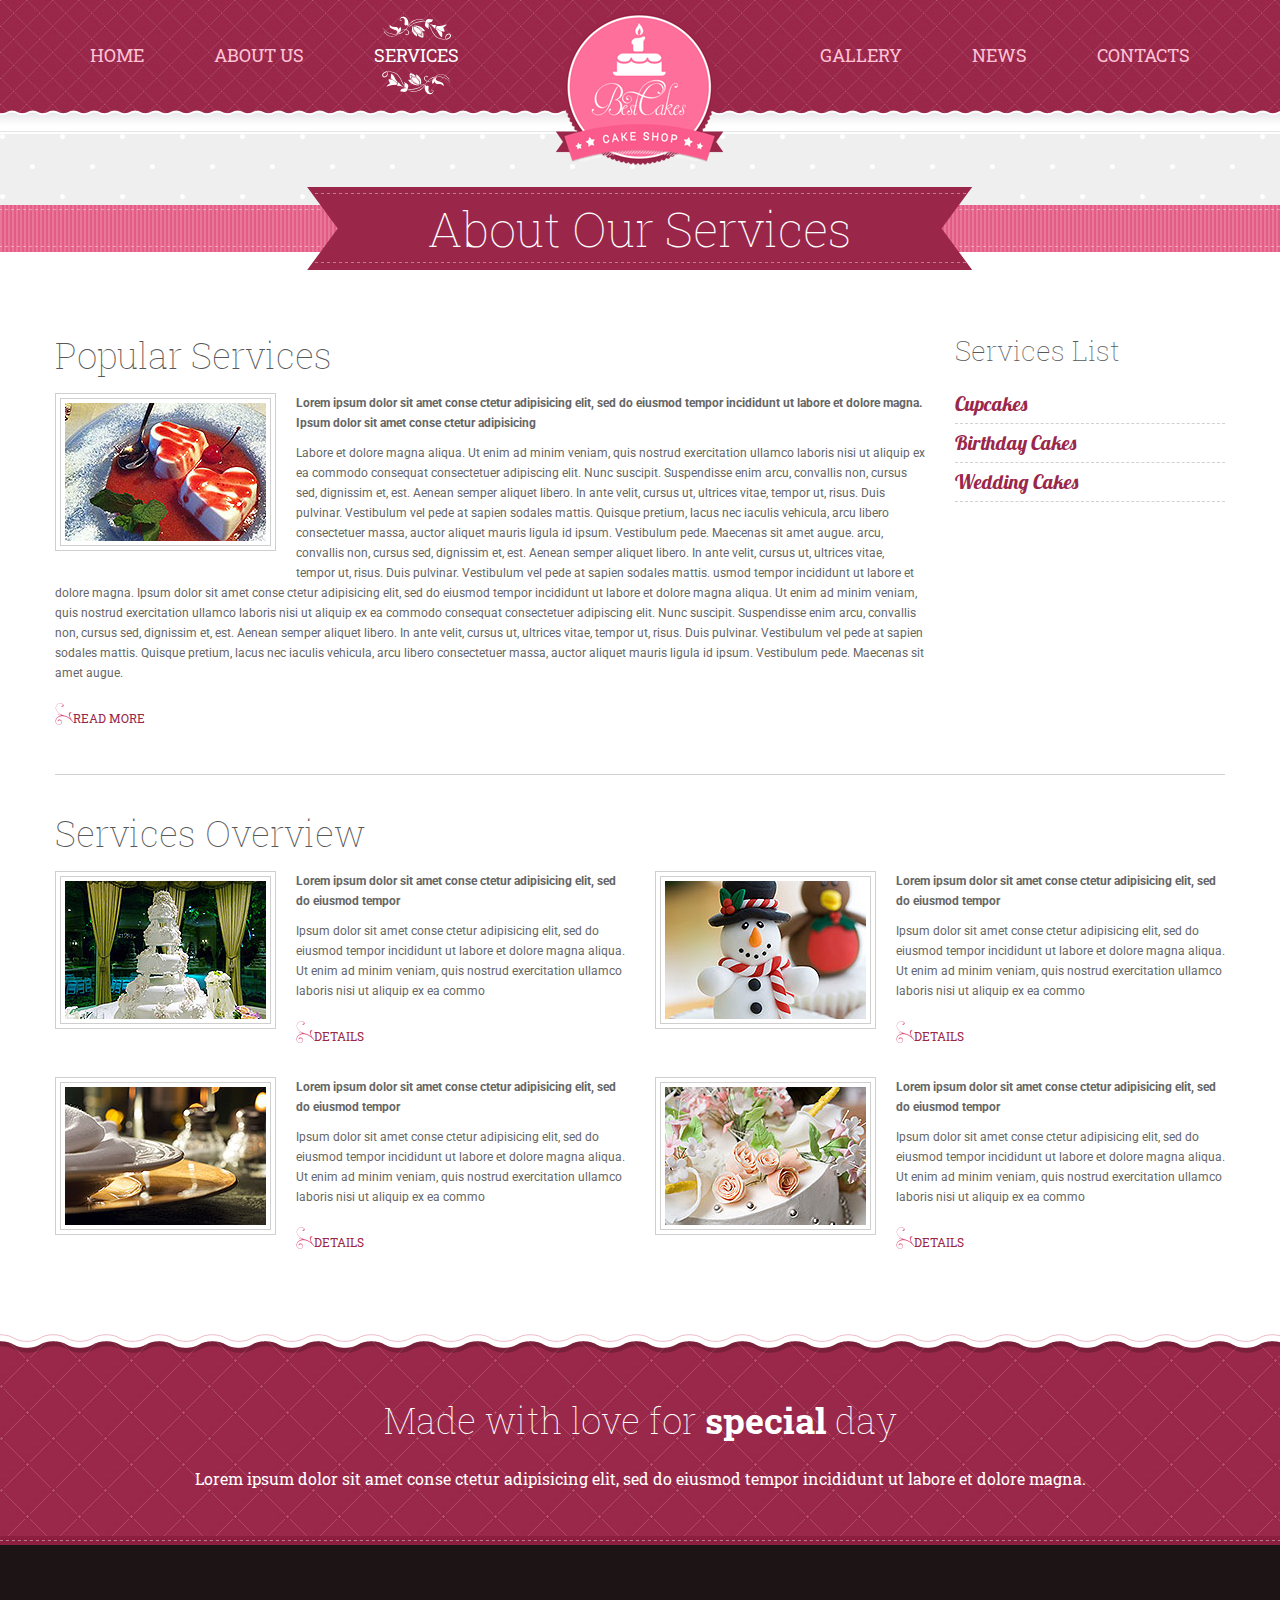
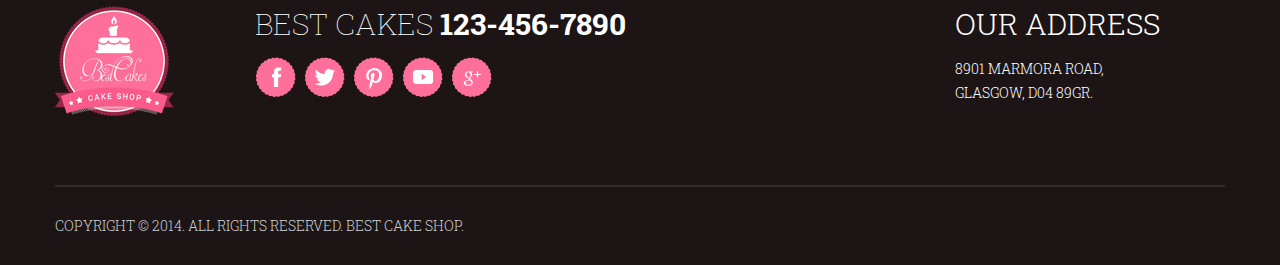
<file: index-2.html>
<!DOCTYPE html>
<html lang="en">
<head>
<title>services</title>
<meta charset="utf-8">
<meta name="viewport" content="width=device-width, initial-scale=1.0">
<meta name="description" content="Your description">
<meta name="keywords" content="Your keywords">
<meta name="author" content="Your name">
<link rel="icon" href="images/favicon.ico" type="image/x-icon">
<link rel="shortcut icon" href="images/favicon.ico" type="image/x-icon" />

<link rel="stylesheet" href="css/bootstrap.css" type="text/css" media="screen">
<link rel="stylesheet" href="css/bootstrap-responsive.css" type="text/css" media="screen">
<link rel="stylesheet" href="css/style.css" type="text/css" media="screen">

<script type="text/javascript" src="js/jquery.js"></script>
<script type="text/javascript" src="js/jquery.easing.1.3.js"></script>
<script type="text/javascript" src="js/superfish.js"></script>

<script type="text/javascript" src="js/jquery.ui.totop.js"></script>

<script>
$(document).ready(function() {
	//





}); //
$(window).load(function() {
	//

}); //
</script>
<!--[if lt IE 8]>
		<div style='text-align:center'><a href="http://www.microsoft.com/windows/internet-explorer/default.aspx?ocid=ie6_countdown_bannercode"><img src="http://www.theie6countdown.com/images/upgrade.jpg"border="0"alt=""/></a></div>
	<![endif]-->

<!--[if lt IE 9]>
  <script src="http://html5shim.googlecode.com/svn/trunk/html5.js"></script>
  <link rel="stylesheet" href="css/ie.css" type="text/css" media="screen">
<![endif]-->
</head>

<body class="not-front">
<div id="main">

<div class="cake1"></div>
<div class="cake2"></div>
<div class="cake3"></div>
<div class="cake4"></div>

<div class="top1_wrapper">
<div class="top1_wrapper2">
<div class="container">
<div class="row">
<div class="span12">
<div class="top1 clearfix">

<header><div class="logo_wrapper"><a href="index.html" class="logo"><img src="images/logo.png" alt=""></a></div></header>

<div class="navbar navbar_">
	<div class="navbar-inner navbar-inner_">
		<a class="btn btn-navbar btn-navbar_" data-toggle="collapse" data-target=".nav-collapse_">
			<span class="icon-bar"></span>
			<span class="icon-bar"></span>
			<span class="icon-bar"></span>
		</a>
		<div class="nav-collapse nav-collapse_ collapse clearfix">
<ul class="nav nav_left sf-menu clearfix">
	<li><a href="index.html">Home</a></li>
	<li class="sub-menu sub-menu-1"><a href="index-1.html">about us</a>
		<ul>
			<li><a href="index-1.html">Who We Are</a></li>
			<li><a href="index-1.html">Our Team</a></li>
			<li><a href="index-1.html">Testimonials</a></li>
			<li><a href="index-1.html">Blog</a></li>
			<li><a href="404.html">404 page</a></li>
		</ul>
	</li>
	<li class="active"><a href="index-2.html">services</a></li>
</ul>

<ul class="nav nav_right sf-menu clearfix">
	<li><a href="index-3.html">gallery</a></li>
	<li><a href="index-4.html">news</a></li>
	<li><a href="index-5.html">contacts</a></li>
</ul>
		</div>
	</div>
</div>



</div>
</div>
</div>
</div>
</div>
</div>

<div class="top2_wrapper">
<div class="container">
<div class="row">
<div class="span12">

<div class="top2 clearfix">





</div>

</div>
</div>
</div>
</div>

<div class="h1_wrapper">
<div class="">
<div class="">
<div class="clearfix">
<div class="h1_inner">
<h1>About Our Services</h1>
</div>
</div>
</div>
</div>
</div>

<div id="content">
<div class="container">
<div class="row">
<div class="span9">

<h2>Popular Services</h2>

<div class="thumb1">
	<div class="thumbnail clearfix">
		<figure class="img-polaroid"><div class="figure_inner"><img src="images/services01.jpg" alt=""></div></figure>
		<div class="caption">
			<p>
				<b>
					Lorem ipsum dolor sit amet conse ctetur adipisicing elit, sed do eiusmod tempor incididunt ut labore et dolore magna. Ipsum dolor sit amet conse ctetur adipisicing
				</b>
			</p>
			<p>
				Labore et dolore magna aliqua. Ut enim ad minim veniam, quis nostrud exercitation ullamco laboris nisi ut aliquip ex ea commodo consequat consectetuer adipiscing elit. Nunc suscipit. Suspendisse enim arcu, convallis non, cursus sed, dignissim et, est. Aenean semper aliquet libero. In ante velit, cursus ut, ultrices vitae, tempor ut, risus. Duis pulvinar. Vestibulum vel pede at sapien sodales mattis. Quisque pretium, lacus nec iaculis vehicula, arcu libero consectetuer massa, auctor aliquet mauris ligula id ipsum. Vestibulum pede. Maecenas sit amet augue. arcu, convallis non, cursus sed, dignissim et, est. Aenean semper aliquet libero. In ante velit, cursus ut, ultrices vitae, tempor ut, risus. Duis pulvinar. Vestibulum vel pede at sapien sodales mattis. usmod tempor incididunt ut labore et dolore magna. Ipsum dolor sit amet conse ctetur adipisicing elit, sed do eiusmod tempor incididunt ut labore et dolore magna aliqua. Ut enim ad minim veniam, quis nostrud exercitation ullamco laboris nisi ut aliquip ex ea commodo consequat consectetuer adipiscing elit. Nunc suscipit. Suspendisse enim arcu, convallis non, cursus sed, dignissim et, est. Aenean semper aliquet libero. In ante velit, cursus ut, ultrices vitae, tempor ut, risus. Duis pulvinar. Vestibulum vel pede at sapien sodales mattis. Quisque pretium, lacus nec iaculis vehicula, arcu libero consectetuer massa, auctor aliquet mauris ligula id ipsum. Vestibulum pede. Maecenas sit amet augue.
			</p>
			<a href="#" class="button1">read more</a>
		</div>
	</div>
</div>



</div>
<div class="span3">

<h3>Services List</h3>

<ul class="ul0">
	<li><a href="#">Cupcakes</a></li>
	<li><a href="#">Birthday Cakes</a></li>
	<li><a href="#">Wedding Cakes</a></li>
</ul>


</div>
</div>

<div class="line1"></div>

<h2>Services Overview</h2>

<div class="row">
<div class="span6">

<div class="thumb1">
	<div class="thumbnail clearfix">
		<figure class="img-polaroid"><div class="figure_inner"><img src="images/services02.jpg" alt=""></div></figure>
		<div class="caption">
			<p>
				<b>
					Lorem ipsum dolor sit amet conse ctetur adipisicing elit, sed do eiusmod tempor
				</b>
			</p>
			<p>
				Ipsum dolor sit amet conse ctetur adipisicing elit, sed do eiusmod tempor incididunt ut labore et dolore magna aliqua. Ut enim ad minim veniam, quis nostrud exercitation ullamco laboris nisi ut aliquip ex ea commo
			</p>
			<a href="#" class="button1">details</a>
		</div>
	</div>
</div>

</div>
<div class="span6">

<div class="thumb1">
	<div class="thumbnail clearfix">
		<figure class="img-polaroid"><div class="figure_inner"><img src="images/services03.jpg" alt=""></div></figure>
		<div class="caption">
			<p>
				<b>
					Lorem ipsum dolor sit amet conse ctetur adipisicing elit, sed do eiusmod tempor
				</b>
			</p>
			<p>
				Ipsum dolor sit amet conse ctetur adipisicing elit, sed do eiusmod tempor incididunt ut labore et dolore magna aliqua. Ut enim ad minim veniam, quis nostrud exercitation ullamco laboris nisi ut aliquip ex ea commo
			</p>
			<a href="#" class="button1">details</a>
		</div>
	</div>
</div>

</div>


</div>

<div class="row">
<div class="span6">

<div class="thumb1">
	<div class="thumbnail clearfix">
		<figure class="img-polaroid"><div class="figure_inner"><img src="images/services04.jpg" alt=""></div></figure>
		<div class="caption">
			<p>
				<b>
					Lorem ipsum dolor sit amet conse ctetur adipisicing elit, sed do eiusmod tempor
				</b>
			</p>
			<p>
				Ipsum dolor sit amet conse ctetur adipisicing elit, sed do eiusmod tempor incididunt ut labore et dolore magna aliqua. Ut enim ad minim veniam, quis nostrud exercitation ullamco laboris nisi ut aliquip ex ea commo
			</p>
			<a href="#" class="button1">details</a>
		</div>
	</div>
</div>

</div>
<div class="span6">

<div class="thumb1">
	<div class="thumbnail clearfix">
		<figure class="img-polaroid"><div class="figure_inner"><img src="images/services05.jpg" alt=""></div></figure>
		<div class="caption">
			<p>
				<b>
					Lorem ipsum dolor sit amet conse ctetur adipisicing elit, sed do eiusmod tempor
				</b>
			</p>
			<p>
				Ipsum dolor sit amet conse ctetur adipisicing elit, sed do eiusmod tempor incididunt ut labore et dolore magna aliqua. Ut enim ad minim veniam, quis nostrud exercitation ullamco laboris nisi ut aliquip ex ea commo
			</p>
			<a href="#" class="button1">details</a>
		</div>
	</div>
</div>

</div>


</div>
</div>
</div>

<div class="bot1_wrapper">
<div class="bot1_wrapper2">
<div class="container">
<div class="row">
<div class="span12">
<div class="bot1 clearfix">
<div class="slogan2">
<div class="txt1">Made with love for <span>special</span> day</div>
<div class="txt2">Lorem ipsum dolor sit amet conse ctetur adipisicing elit, sed do eiusmod tempor incididunt ut labore et dolore magna. </div>
</div>
</div>
</div>
</div>
</div>
</div>
</div>

<div class="bot2_wrapper">
<div class="container">
<div class="row">
<div class="span12">
<div class="bot2">
<div class="row">
<div class="span2 block1">
<div class="logo_wrapper2"><a href="index.html" class="logo"><img src="images/logo2.png" alt=""></a></div>
</div>
<div class="span7 block2">
<div class="phone1">Best cakes <span>123-456-7890</span></div>

<div class="social_wrapper">
	<ul class="social clearfix">
	    <li><a href="#"><img src="images/social_ic1.png"></a></li>
	    <li><a href="#"><img src="images/social_ic2.png"></a></li>
	    <li><a href="#"><img src="images/social_ic3.png"></a></li>
	    <li><a href="#"><img src="images/social_ic4.png"></a></li>
	    <li><a href="#"><img src="images/social_ic5.png"></a></li>
	</ul>
</div>

</div>
<div class="span3 block3">
<div class="bot2_title">Our Address</div>
<div class="adress1">
8901 Marmora Road,<br>Glasgow, D04 89GR.
</div>
</div>
</div>
</div>
<footer>Copyright  &copy; 2014. All rights reserved. Best cake shop.</footer>
</div>
</div>
</div>
</div>








</div>
<script type="text/javascript" src="js/bootstrap.js"></script>
</body>
</html>
</file>
<file: css/style.css>
/* GOOGLE FONTS */
@import url(http://fonts.googleapis.com/css?family=Roboto:400);
@import url(http://fonts.googleapis.com/css?family=Roboto:400italic);
@import url(http://fonts.googleapis.com/css?family=Roboto:700);
@import url(http://fonts.googleapis.com/css?family=Roboto+Slab:100);
@import url(http://fonts.googleapis.com/css?family=Roboto+Slab:300);
@import url(http://fonts.googleapis.com/css?family=Roboto+Slab:400);
@import url(http://fonts.googleapis.com/css?family=Roboto+Slab:700);
@import url(http://fonts.googleapis.com/css?family=Lobster);

/* Global properties ======================================================== */
a[href^="tel:"] { color: inherit; text-decoration: none;}
::selection{ background:#888888!important; color:#fff}
::-moz-selection{ background:#888888!important; color:#fff}

a{ color:#b24163; text-decoration: underline; outline:none}
a:hover{ color:#b24163; text-decoration: none; outline:none}

body{ background: #fff; border:0; font: 12px 'Roboto', Arial, Helvetica, sans-serif; color:#666666 ; line-height:18px; min-width:320px;}

#main{margin: 0 auto; position: relative; overflow: hidden;}

.cake1{display: none; width: 201px; height: 234px; background: url(../images/cake1.png); position: absolute; left: -80px; top: 14%;}

.cake2{display: none; width: 200px; height: 227px; background: url(../images/cake2.png); position: absolute; right: -80px; top: 58%;}
.not-front .cake2{top: 48%;}

.cake3{display: none; width: 180px; height: 185px; background: url(../images/cake3.png); position: absolute; right: -70px; top: 21%;}

.cake4{display: none; width: 189px; height: 224px; background: url(../images/cake4.png); position: absolute; left: -70px; top: 49%;}
.not-front .cake4{top: 44%;}

/* ============================= header ====================== */

.top1_wrapper{background: url(../images/px1.jpg);}
.top1_wrapper2{background: url(../images/px2.png) left bottom repeat-x; padding-bottom: 24px;}
.top1{position: relative;}

.top2_wrapper{background: url(../images/px3.jpg); padding-top: 40px; padding-bottom: 30px;}

header{position: absolute; left: 50%; margin-left: -84px; bottom: -55px; z-index: 31;}


/* ============================= banner ====================== */
#banner_wrapper{ padding-bottom: 20px; padding-top: 30px; position: relative;}
#banner_wrapper > .container{position: relative;}

#banner{position: relative; padding-bottom: 70px; padding-top: 0px;}

.banner_prev{display: block; width: 35px; height: 35px; background: url(../images/prev2.png) left top no-repeat; position: absolute; left: 50%; margin-left: -40px; bottom: 0; z-index: 0;}
.banner_prev:hover{background-position: bottom;}
.banner_next{display: block; width: 35px; height: 35px; background: url(../images/next2.png) left top no-repeat; position: absolute; right: 50%; margin-right: -40px; bottom: 0; z-index: 0;}
.banner_next:hover{background-position: bottom;}

#banner .carousel-box{position: relative;}
#banner .carousel-box .inner{position: relative; overflow: hidden; max-width: none; margin: 0;}
#banner .carousel.main{position: relative; overflow: hidden; margin: 0; padding: 0;margin-right: -20px; }
#banner .caroufredsel_wrapper{padding: 0; margin: 0;}
#banner .caroufredsel_wrapper ul{padding: 0; margin: 0;}
#banner .carousel-box ul li { float:left; display: inline-block; padding:0px 0px 0px 0px; position:relative; width:300px; overflow:hidden; padding-right:20px }

.banner{}
.banner .banner_inner{}
.banner .banner_inner a{display: block; text-decoration: none; position: relative; background: #fff; text-align: left; padding: 4px; text-align: center;
transition: all 0.3s ease-out; -moz-transition: all 0.3s ease-out; -webkit-transition: all 0.3s ease-out; -o-transition: all 0.3s ease-out;
}
.banner .banner_inner a:hover{background: #e35d86;}
.banner .banner_inner a .banner_inner2{border: 1px solid #dbdbdb;}
.banner .banner_inner a:hover .banner_inner2{border-color: #efa0b8;}
.banner .banner_inner a .txt1{font-family: 'Lobster'; font-weight: 400; color: #e35d86; font-size: 24px; line-height: 30px; padding-top: 20px; padding-bottom: 20px; padding-left: 15px; padding-right: 15px;}
.banner .banner_inner a:hover .txt1{color: #fff;}
.banner .banner_inner a figure{margin: 0; padding: 0px; position: relative; border: none; padding: 0px; background: none; text-align: center; padding-top: 0px; padding-bottom: 0px;
transition: all 0.3s ease-out; -moz-transition: all 0.3s ease-out; -webkit-transition: all 0.3s ease-out; -o-transition: all 0.3s ease-out;
}
.banner .banner_inner a:hover figure{}
.banner .banner_inner a .img{width: 100%;}
.banner .banner_inner a .txt2{ color: #666666; padding-top: 15px; padding-bottom: 15px; padding-left: 15px; padding-right: 15px;}
.banner .banner_inner a:hover .txt2{color: #fff;}
.banner .banner_inner a .txt3{display:block; line-height:34px;  text-decoration: none; margin-top:0px; margin-bottom:15px; font-size:14px; font-family:'Roboto Slab'; font-weight: 400; color:#fff; white-space:nowrap; letter-spacing:0px; background:url(../images/button0.png) center center no-repeat; text-transform: uppercase; }
.banner .banner_inner a:hover .txt3 { color:#fff; background:url(../images/button0_over.png) center center no-repeat;}

/* ============================= banner end ====================== */





/* ============================= content ====================== */
#content{padding-top: 60px; padding-bottom: 50px;}

/* ============================= footer ====================== */
.bot1_wrapper{background: url(../images/px6.jpg);}
.bot1_wrapper2{background: url(../images/px5.png) left top repeat-x; padding-top: 50px; padding-bottom: 40px;}

.slogan1{font-family: 'Roboto Slab'; color: #fff;}

.slogan1 .txt1{font-size: 36px; line-height: 44px; font-weight: 100; padding-top: 25px; padding-bottom: 25px;}
.slogan1 .txt1 span{font-weight: 700;}

.slogan1 .txt2{font-size: 16px; line-height: 24px; padding-bottom: 15px;}

.slogan1 .block1{text-align: left;}
.slogan1 .block2{ text-align: center;}
.slogan1 .block3{ text-align: right;}

.slogan2{font-family: 'Roboto Slab'; color: #fff; text-align: center;}

.slogan2 .txt1{font-size: 36px; line-height: 44px; font-weight: 100; padding-top: 15px; padding-bottom: 25px;}
.slogan2 .txt1 span{font-weight: 700;}

.slogan2 .txt2{font-size: 16px; line-height: 24px; padding-bottom: 5px;}

.bot2_wrapper{background: url(../images/px7.jpg) left top repeat-x #1c1415; padding-top: 70px; }
.bot2{padding-bottom: 60px;}

.phone1{font-family: 'Roboto Slab'; font-size: 30px; line-height: 36px; text-transform: uppercase; color: #fff; font-weight: 100; padding-bottom: 15px;}
.phone1 span{font-weight: 700;}

.bot2_title{font-family: 'Roboto Slab'; font-size: 30px; line-height: 36px; text-transform: uppercase; color: #fff; font-weight: 300; padding-bottom: 15px;}

.adress1{font-family: 'Roboto Slab'; font-size: 14px; line-height: 24px; text-transform: uppercase; color: #fff; font-weight: 300;}



.social_wrapper{padding-left: 0px; padding-top: 0px; padding-bottom: 20px;}
.social{ display: block; margin: 0 0px; padding-top: 0px; list-style: none; white-space: nowrap;}
.social li{display: inline-block; margin: 0 8px 8px 0; float: left;}
.social li a{display: block; opacity: 1; filter: alpha(opacity=100);
transition: all 0.3s ease-out; -moz-transition: all 0.3s ease-out; -webkit-transition: all 0.3s ease-out; -o-transition: all 0.3s ease-out;
}
.social li a:hover{opacity: 0.7; filter: alpha(opacity=70);}

footer{border-top: 2px solid #352c2d; font-family: 'Roboto Slab'; font-size: 14px; color: #cccfd0; text-transform: uppercase; padding: 30px 0; font-weight: 300; }






/* ============================= main menu ====================== */
.navbar_ { margin: 0; padding: 0; background: none; position: relative;z-index: 30; padding-top: 15px; padding-bottom: 15px;}
.navbar_ .navbar-inner_ { padding: 0; margin: 0; border: none; min-height: inherit; background: none; border-radius:0px; -moz-border-radius:0px; -webkit-border-radius:0px; box-shadow: none; moz-box-shadow: none; -webkit-box-shadow: none; filter:none; }
.navbar_ .btn-navbar { background: #fa5b8c; border: none;box-shadow: none; moz-box-shadow: none; -webkit-box-shadow: none; margin-top: 20px; margin-bottom: 15px; }
.navbar_ .btn-navbar:hover{background: #9a274a;}
.navbar_ .btn-navbar .icon-bar{background-image: none;}
.nav-collapse_.collapse{ position:relative; display:block; text-align: center;}
.navbar_ .nav{ position: relative; float: none; margin: 0; padding: 0; display: block; left: auto;}
.navbar_ .nav_left{float: left;}
.navbar_ .nav_right{float: right;}
.navbar_ .nav > li{position: relative; display: block; float: left; white-space: nowrap;}
.navbar_ .nav > li:first-child{}
.navbar_ .nav > li > a{display: block; text-decoration: none; background: none; font-family: 'Roboto Slab'; font-weight: 400; font-size: 18px; line-height: 80px; color: #ffc2d5;  padding: 0px 25px; border: none; margin: 0; border-radius:0px; -moz-border-radius:0px; -webkit-border-radius:0px; text-transform: uppercase; text-shadow:none;
transition: color 0.3s ease-out; -moz-transition: color 0.3s ease-out; -webkit-transition: color 0.3s ease-out; -o-transition: color 0.3s ease-out;
}
.navbar_ .nav > li.active > a, .navbar_ .nav > li.active > a:hover, .navbar_ .nav > li.active > a:focus, .navbar_ .nav > li > a:hover, .navbar_ .nav > li > a:focus, .navbar_ .nav > li.sfHover > a, .navbar_ .nav > li.sfHover > a:hover{color: #fff; text-decoration: none; background: url(../images/nav.png) center center no-repeat;  box-shadow: none; moz-box-shadow: none; -webkit-box-shadow: none;}

.sub-menu ul { position: absolute; display: none; left: 0px; top: 85px; list-style: none; zoom: 1; z-index: 109; margin: 0; padding:0px; background: #ffd1df; text-align: left; border-radius:10px; -moz-border-radius:10px; -webkit-border-radius:10px;}
.sub-menu ul:before{content: ''; display: block; width: 15px; height: 8px; background: url(../images/arr1.png) 0 0 no-repeat; position: absolute; left: 50%; margin-left: -7px; top: -8px;}
.sub-menu li { margin: 0; position: relative; zoom: 1; display: block; border-top: 1px dashed #fff;}
.sub-menu li:first-child { border-top: none;}
.sub-menu li a{display: block; position: relative; font-family:'Roboto Slab'; font-weight: 400; font-size: 14px; line-height: 20px; color: #9a274a; text-decoration: none; padding: 6px 25px; text-align: center;
transition: all 0.3s ease-out; -moz-transition: all 0.3s ease-out; -webkit-transition: all 0.3s ease-out; -o-transition: all 0.3s ease-out;
}
.sub-menu li a:hover{ text-decoration: none; color: #fa5b8c;}

.sub-menu li a em{display: inline-block; width: 7px; height: 10px; background: url(../images/marker1.png) left top no-repeat; position: absolute; right: 8px; top: 50%; margin-top: -5px;}
.sub-menu li a:hover em{background-position: bottom;}

.sub-menu-1 > ul{}

.sub-menu-2 > ul{left: 100%; top: -8px; margin-left: 9px; background: #181311;}



/* ============================= search-form ====================== */
.search-form-wrapper{padding-bottom: 0px;}
.navbar-form { float: none; position:relative; z-index: 11; margin:11px 0px 0 0 ; padding: 0; }
.navbar-form input { width: 100%; height: auto; font-size: 14px; line-height: 20px; color:#302e2e; background: #fff; border: 1px solid #d4d4d4; margin: 0; padding: 10px 50px 10px 10px; border-radius:0px; -moz-border-radius:0px; -webkit-border-radius:0px; -moz-box-shadow: none; -webkit-box-shadow: none; box-shadow: none; -webkit-box-sizing: border-box;
     -moz-box-sizing: border-box;
          box-sizing: border-box;}
.navbar-form input:focus {color: #000;  border-color: #9a274a; -moz-box-shadow: none; -webkit-box-shadow: none; box-shadow: none;}
.navbar-form a {text-decoration: none; margin: 0; display: inline-block; width: 42px; height: 28px; background: url(../images/search.png) right top no-repeat; position:absolute; right:0; top: 7px; }
.navbar-form a:hover { background-position: right;}

/* ============================= toTop ====================== */
#toTop { display:none; text-decoration:none; position:fixed; bottom:10px; right:10px; z-index: 1000; overflow:hidden; width:50px; height:50px; border:none; text-indent:100%; background:url(../images/totop.gif) no-repeat left top; }
#toTopHover { background:url(../images/totop.gif) no-repeat left bottom; width:50px; height:50px; display:block; overflow:hidden; float:left; opacity: 0; -moz-opacity: 0; filter:alpha(opacity=0); }
#toTop:active, #toTop:focus { outline:none; }

/* ============================= main layout ====================== */
.h1_wrapper{height: 47px; background: url(../images/px4.jpg) center center repeat-x; text-align: center;}
.h1_inner{height: 83px; background: url(../images/h1_bg.png) center center no-repeat; margin-top: -18px; margin-left: auto; margin-right: auto; position: relative;}

h1{ font-family:'Roboto Slab'; font-weight:100; font-size:48px; color:#fff; line-height:83px; padding:0; margin: 0;}

h2{ font-family:'Roboto Slab'; font-weight:100; font-size:36px; color:#585858; line-height:36px; padding:25px 0 20px 0; margin: 0;}

h3{ font-family:'Roboto Slab'; font-weight:100; font-size:28px; color:#585858; line-height:28px; padding:25px 0 20px 0; margin: 0;}

h4{ font-family:'Lobster'; font-weight:400; font-size:24px; color:#9a274a; line-height:28px; padding:25px 0 15px 0; margin: 0 0 15px 0; border-bottom: 1px solid #d1d1d1;}

h5{ font-family:'Lobster'; font-weight:400; font-size:20px; color:#9a274a; line-height:20px; padding:0px 0 5px 0; margin: 0 0 0 0;}





h6{ font-family:'Lobster'; font-weight:400; font-size:20px; line-height: 25px; color:#9a274a; padding:0px 0 10px 0; margin: 0px 0px 0px 0px;}


.upper { text-transform:uppercase;}

.color1{ color:#fff;}

.line1 { height:1px; background:#d1d1d1; margin:15px 0;}

.line2{border-top: 1px dashed #d1d1d1; margin: 10px 0;}

.radius1{border-radius:3px; -moz-border-radius:3px; -webkit-border-radius:3px;}

.pad_bot1{padding-bottom: 20px;}


/* === */

.button1{ display:inline-block; line-height:22px;  text-decoration: none; margin-top:10px; margin-bottom:10px; font-size:12px; font-family:'Roboto Slab'; font-weight: 400; color:#9a274a; white-space:nowrap; letter-spacing:0px; background:url(../images/button1.png) left top no-repeat; padding-left: 18px; padding-top: 4px; text-transform: uppercase;
transition: all 0.3s ease-out; -moz-transition: all 0.3s ease-out; -webkit-transition: all 0.3s ease-out; -o-transition: all 0.3s ease-out;
}
.button1:hover { color:#000;}

.special2 {text-align: center;}
.special2 .spesial2_title{font-family: 'Roboto Slab'; font-size: 28px; line-height: 28px; color: #e35d86; font-weight: 700; padding: 25px 0 20px;}

.ul0{ padding: 0; margin: 0; list-style: none; padding-bottom: 0px; font-family: 'Lobster';}
.ul0 > li {font-weight: 400; font-size: 20px; color: #9a274a; line-height: 20px; padding:9px 0px 9px 0px; margin: 0px 0px 0px 0px; border-bottom: 1px dashed #d1d1d1;}
.ul0 > li a{color:#9a274a; text-decoration: none; }
.ul0 > li a:hover{color:#000; text-decoration: underline; }

.google_map, .google_map .figure_inner{ position: relative; overflow: hidden; margin: 0 0 20px 0; padding: 4px; background: #fff; border: 1px solid #cfcfcf; line-height: 1px;}
.google_map .figure_inner {margin-bottom: 0;}
.google_map iframe{position: relative; width: 100%; height: 370px; border: none; background: #fff;}












/* ============================= thumbnail ====================== */
.img-polaroid, .img-polaroid .figure_inner{position: relative; padding: 4px; background: #fff; border: 1px solid #cfcfcf;box-shadow: none; moz-box-shadow: none; -webkit-box-shadow: none;}

.thumbnail .caption{padding: 0; color: #666666}

.thumb1 {margin-bottom: 20px;}
.thumb1.last {margin-bottom: 0px;}
.thumb1 .thumbnail{padding: 0; border: none; border-radius:0px; -moz-border-radius:0px; -webkit-border-radius:0px; box-shadow: none; moz-box-shadow: none; -webkit-box-shadow: none;}
.thumb1 figure{margin: 0; float: left; margin:0px 20px 20px 0px;}
.thumb1 figure img{width: auto;}
.thumb1 .caption{}

.thumb2 {margin-bottom: 20px;}
.thumb2.last {margin-bottom: 0px;}
.thumb2 .thumbnail{padding: 0; border: none; border-radius:0px; -moz-border-radius:0px; -webkit-border-radius:0px; box-shadow: none; moz-box-shadow: none; -webkit-box-shadow: none;}
.thumb2 figure{margin: 0; float: none; margin:0px 0px 20px 0px;}
.thumb2 figure img{width: 100%;}
.thumb2 .caption{}










.thumb-isotope {}
.thumb-isotope .thumbnail{padding: 0px; border: none; border-radius:0px; -moz-border-radius:0px; -webkit-border-radius:0px; box-shadow: none;-moz-box-shadow: none; -webkit-box-shadow: none; }
.thumb-isotope .thumbnail a{position: relative;  display: block; text-decoration: none; padding: 0px;background: #fff; border: 1px solid #dbdbdb;
transition: all 0.3s ease-out; -moz-transition: all 0.3s ease-out; -webkit-transition: all 0.3s ease-out; -o-transition: all 0.3s ease-out;
}
.thumb-isotope .thumbnail a:hover{background: #efa0b7;}
.thumb-isotope .thumbnail a figure{position: relative; margin: 0; float: none; margin:0px 0px 0px 0px; padding: 0px; background: #fff;
transition: all 0.3s ease-out; -moz-transition: all 0.3s ease-out; -webkit-transition: all 0.3s ease-out; -o-transition: all 0.3s ease-out;
}
.thumb-isotope .thumbnail a:hover figure{}
.thumb-isotope .thumbnail a img{width: 100%;}
.thumb-isotope .thumbnail a em{position: absolute; width: 100%; height: 100%; left: 0; top: 0; z-index: 2; background: url(../images/photo1.png) center 40% no-repeat; opacity: 0; filter: alpha(opacity=0);
transition: all 0.3s ease-out; -moz-transition: all 0.3s ease-out; -webkit-transition: all 0.3s ease-out; -o-transition: all 0.3s ease-out;
}
.thumb-isotope .thumbnail a:hover em{opacity: 1; filter: alpha(opacity=100);}
.thumb-isotope .thumbnail a .caption{color: #666666; text-align: center; padding: 10px 15px; font-size: 12px; line-height: 18px;
transition: all 0.3s ease-out; -moz-transition: all 0.3s ease-out; -webkit-transition: all 0.3s ease-out; -o-transition: all 0.3s ease-out;
}
.thumb-isotope .thumbnail a:hover .caption{color: #fff;}





/* ============================= accordion ====================== */
.accordion{ margin-bottom: 20px;}
.accordion-group{ margin-bottom: 2px; border: none; border-radius:0px; -moz-border-radius:0px; -webkit-border-radius:0px;}
.accordion-heading{border-bottom: 0;}
.accordion-heading .accordion-toggle{text-decoration: none; display: block; padding: 12px 12px 12px 50px;cursor: pointer; font-size: 16px; line-height: 22px; font-weight: bold; color: #faf7eb; background: url(../images/accordion1.jpg) 12px 11px no-repeat #533214;}
.accordion-heading .accordion-toggle:hover{ text-decoration: none; color: #faa709; background: url(../images/accordion1_over.jpg) 12px 11px no-repeat #6d4826;}
.accordion-inner{ background: #f6f2e2; border-top: none; padding: 10px 15px;}





/*================= Contacts =========================*/
#note{ }
.notification_error{ color:#f00; padding-bottom:10px; }
.notification_ok{ text-align: left; padding-bottom:10px; }

#ajax-contact-form .control-group{margin-bottom: 10px;}
#ajax-contact-form .control-label{display: none;}
#ajax-contact-form .controls{margin-left: 0;}
#ajax-contact-form input, #ajax-contact-form textarea{background: #fff; border: 1px solid #d4d4d4; color: #313131; padding-top: 10px; padding-bottom: 10px; border-radius:0px; -moz-border-radius:0px; -webkit-border-radius:0px; -moz-box-shadow: inset  0px 3px 20px 3px  #f1efef; -webkit-box-shadow: inset  0px 3px 20px 3px  #f1efef; box-shadow: inset  0px 3px 20px 3px  #f1efef;}
#ajax-contact-form input:focus, #ajax-contact-form textarea:focus{border-color:#9a274a; }
#ajax-contact-form textarea{height: 124px;}
#ajax-contact-form .control-group.capthca{margin-bottom: 0px;}
#ajax-contact-form .capthca input{width: 156px; float: left; margin-right: 30px;margin-bottom: 10px;}
#ajax-contact-form img{float:left; width:170px; height:42px;margin-bottom: 10px;}
#ajax-contact-form .submit{border: 0; margin: 0; display: inline-block;height: 47px; line-height:47px;  text-decoration: none;font-size:16px; font-weight: 400; color:#fff; white-space:nowrap; letter-spacing:0px; background:#b24163; padding:0px 20px; border: none; text-transform: uppercase; font-family: 'Roboto Slab'; border-radius:10px; -moz-border-radius:10px; -webkit-border-radius:10px;
transition: all 0.3s ease-out; -moz-transition: all 0.3s ease-out; -webkit-transition: all 0.3s ease-out; -o-transition: all 0.3s ease-out;
}
#ajax-contact-form .submit:hover{color: #b24163; background: #fff;}

/*================= 404 =========================*/
.page-404{text-align: center;}
.page-404 .txt1{font-family:'Lobster'; font-weight:400; font-size:220px; color:#9a274a; line-height:220px; }
.page-404 .txt2{font-family:'Roboto Slab'; font-weight:400; font-size:70px; color:#585858; line-height:70px; }





/*----- media queries ------*/
@media (min-width: 1500px) {
	.cake1, .cake2, .cake3, .cake4 {display: block;}


}
/* Large desktop */
@media (min-width: 1200px) {
	.navbar_ .nav > li{margin: 0 10px;}

	#banner{padding-bottom: 0px;}

	.banner_prev{left: -60px; margin-left: 0px; bottom: 50%; margin-bottom: -21px; z-index: 0;}
	.banner_next{right: -60px; margin-right: 0px; bottom: 50%; margin-bottom: -21px; z-index: 0;}


}
/* Default landscape and desktop to large desktop */
@media (max-width: 1199px) {

}
@media (min-width: 980px) and (max-width: 1199px) {


}
/* Portrait tablet to landscape and desktop */
@media (max-width: 979px) {



}
@media (min-width: 768px) and (max-width: 979px) {

	.nav-collapse_.collapse{height: auto!important; overflow: visible!important;}
	.navbar_ .btn-navbar{display: none;}

	.navbar_ .nav > li > a{font-size: 14px; padding: 0px 15px;}

	.sub-menu ul{left: -18px;}




}
/* Landscape phone to portrait tablet */
@media (max-width: 767px) {
	body{padding-left: 0; padding-right: 0;}
	.container{width: 440px;}

	.navbar_ {float: none;}
	.navbar_ .nav{display: block;}
	.navbar_ .nav_left{float: none;}
	.navbar_ .nav_right{float: none;}
	.navbar_ .nav > li{float: none; padding-right: 0; background: none; border-bottom: 1px solid #ffc2d5;}
	.navbar_ .nav > li >a{line-height: 55px;}
	.navbar_ .nav > li.active > a, .navbar_ .nav > li.active > a:hover, .navbar_ .nav > li.active > a:focus, .navbar_ .nav > li > a:hover, .navbar_ .nav > li > a:focus, .navbar_ .nav > li.sfHover > a, .navbar_ .nav > li.sfHover > a:hover{background: none;}
	.sub-menu ul{position: relative; left: 0; top: 0;}

	header{bottom: auto; top: 20px; position: relative;}

	h1{ font-size:35px;}

	.slogan1 .img{padding-top: 25px; padding-bottom: 5px;}

	.slogan1 .block1{text-align: center;}
	.slogan1 .block2{ text-align: center;}
	.slogan1 .block3{ text-align: center;}

	.logo_wrapper2{padding-bottom: 25px;}


}
@media (min-width: 481px) and (max-width: 767px) {



}
/* Landscape phones and down */
@media (max-width: 480px) {
	.container{width: 300px;}

	h1{font-size:25px;}

	.google_map iframe{height: 300px;}

	.page-404 .txt1{font-size: 150px; line-height: 150px;}
	.page-404 .txt2{font-size: 50px; line-height: 50px;}

}
</file>
<file: css/ie.css>
body{ min-width:1000px;}
</file>
